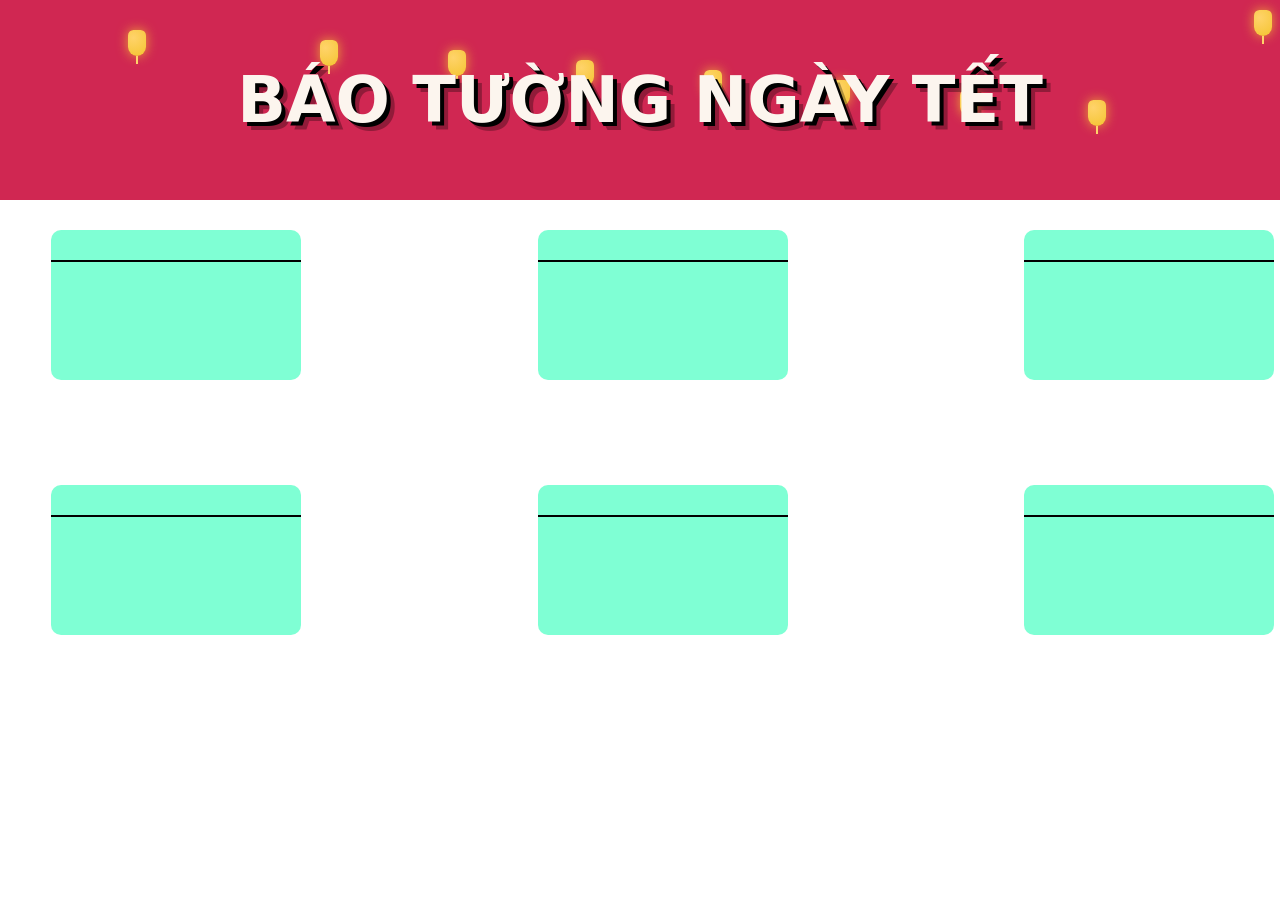
<file: index.html>
<!DOCTYPE html>
<html lang="en">
<head>
  <meta charset="UTF-8">
  <meta name="viewport" content="width=device-width, initial-scale=1.0">
  <title>Báo Tường</title>
  <link rel="stylesheet" href="KS.css">
  <style>
    body {
      margin: 0;
    }
  </style>
</head>
<body>
  <div class="box">
    <div class="layer-lanterns">
      <span class="lantern l1"></span>
      <span class="lantern l2"></span>
      <span class="lantern l3"></span>
      <span class="lantern l4"></span>
      <span class="lantern l5"></span>
      <span class="lantern l6"></span>
      <span class="lantern l7"></span>
      <span class="lantern l8"></span>
      <span class="lantern l9"></span>
    </div>
    <h1 class="font">BÁO TƯỜNG NGÀY TẾT</h1>
  </div>
  <div class="box1"></div>
    <div  class="box2"></div>
      <div class="box3"></div>
        <div class="box4"></div>
          <div class="box5"></div>
            <div class="box6"></div>
</body>
</html>
</file>
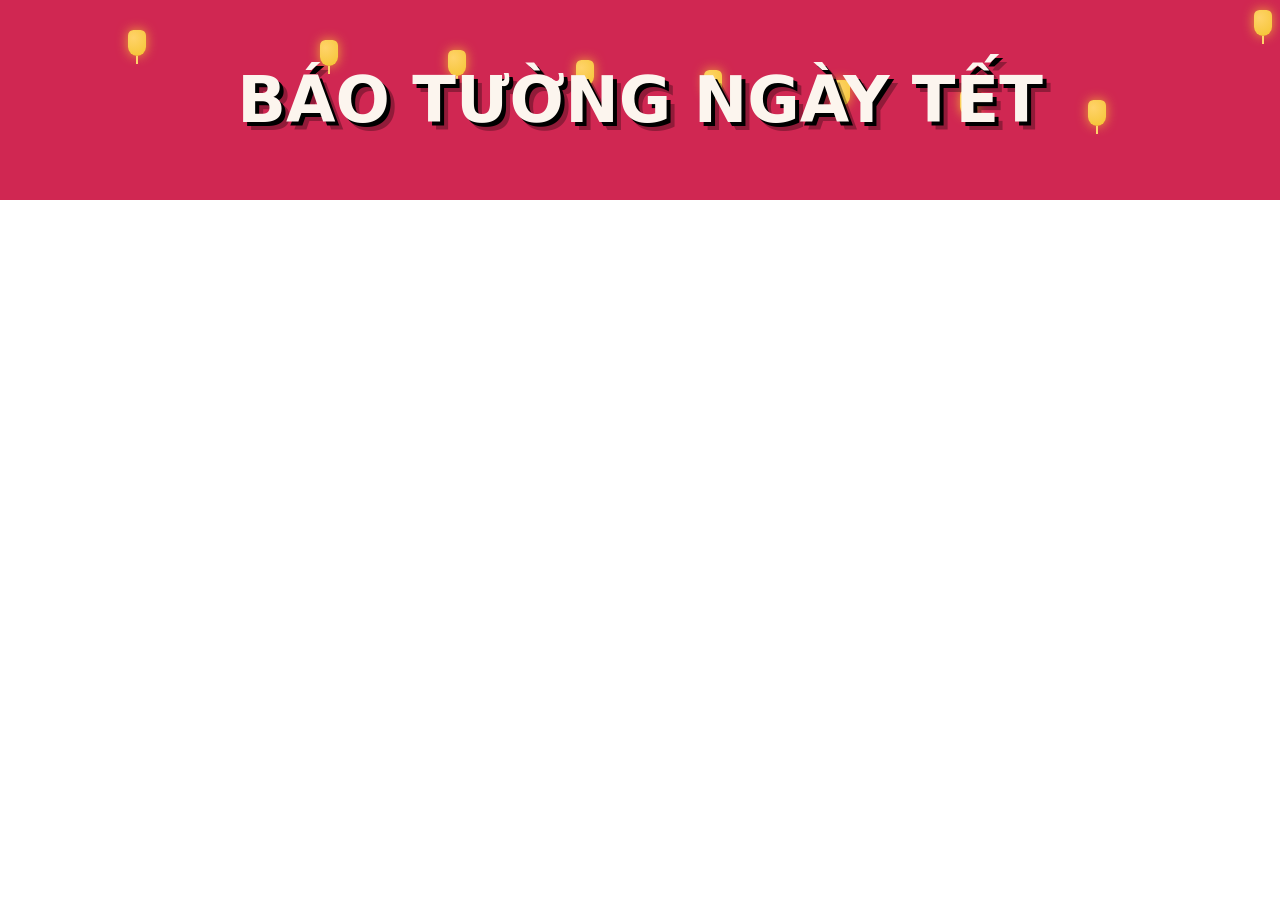
<file: KS.html>
<!DOCTYPE html>
<html lang="en">
<head>
  <meta charset="UTF-8">
  <meta name="viewport" content="width=device-width, initial-scale=1.0">
  <title>Báo Tường</title>
  <link rel="stylesheet" href="KS.css">
  <style>
    body {
      margin: 0;
    }
  </style>
</head>
<body>
  <div class="box">
    <div class="layer-lanterns">
      <span class="lantern l1"></span>
      <span class="lantern l2"></span>
      <span class="lantern l3"></span>
      <span class="lantern l4"></span>
      <span class="lantern l5"></span>
      <span class="lantern l6"></span>
      <span class="lantern l7"></span>
      <span class="lantern l8"></span>
      <span class="lantern l9"></span>
    </div>
    <h1 class="font">BÁO TƯỜNG NGÀY TẾT</h1>
  </div>

</body>
</html>
</file>
<file: KS.css>
.box {
    position: relative;
    margin: 0;
    width: 100%;
    height: 200px;
    background-color: #D02752;

    display: flex;
    justify-content: center;
    align-items: center;
}
.font {
    position: relative;
    text-align: center;
    font-size: 64px;
    font-weight: 900;
    font-family:  'Be Vietnam Pro', system-ui, -apple-system, Segoe UI, Roboto, Arial, sans-serif;
    color: #FCF5EE;
    text-shadow: 
        4px 4px 0 #000,
        8px 8px 0 rgba(0,0,0,0.3);
    z-index: 2;
}
.layer-lanterns {
    position: absolute;
    top: 0; 
    left: 0; 
    right: 0; 
    height: 100%;
    pointer-events: none;
}
.lantern {
    position: absolute;
    top: 10px;
    width: 18px;
    height: 26px;
    background: radial-gradient(circle at 30% 30%, #ffd36a, var(--gold));
    border-radius: 6px 6px 10px 10px;
    box-shadow: 0 0 12px rgba(244,196,48,.8);
    animation: float 2s ease-in-out infinite;
}
.lantern::after {
    content: "";
    position: absolute;
    bottom: -8px;
    left: 50%;
    transform: translateX(-50%);
    width: 2px;
    height: 8px;
    background: #ffd36a;
}
@keyframes float {
      0%,100% { transform: translateY(0); }
      50% { transform: translateY(10px); }
    }
.l1 { left: 10%; top: 30px; }
.l2 { left: 25%; top: 40px; }
.l3 { left: 35%; top: 50px; }
.l4 { left: 45%; top: 60px; }
.l5 { left: 55%; top: 70px; }
.l6 { left: 65%; top: 80px; }
.l7 { left: 75%; top: 90px; }
.l8 { left: 85%; top: 100px; }
.l9 { left: 98%; top: 110x; }

.l1 { animation-delay: 0s; }
.l2 { animation-delay: 1s; }
.l3 { animation-delay: 2s; }
.l4 { animation-delay: .5s; }
.l5 { animation-delay: .5s; }
.l6 { animation-delay: .5s; }
.l7 { animation-delay: .5s; }
.l8 { animation-delay: .5s; }
.l9 { animation-delay: .5s; }
:root {
  --gold: #f4c430;
}
.box1 {
    position: absolute;
    width: 250px;
    height: 150px;
    background-color: aquamarine;
    top: 230px;
    left: 4%;
    border-radius: 10px;
}
.box1::before {
    content: "";
    position: absolute;
    width: 100%;
    height: 2px;
    background-color: black;

    top: 20%;          
    left: 0;
}
.box2 {
    position: absolute;
    width: 250px;
    height: 150px;
    background-color: aquamarine;
    top: 230px;
    left: 42%;
    border-radius: 10px;
}
.box2::before {
    content: "";
    position: absolute;
    width: 100%;
    height: 2px;
    background-color: black;

    top: 20%;          
    left: 0;
}
.box3 {
    position: absolute;
    width: 250px;
    height: 150px;
    background-color: aquamarine;
    top: 230px;
    left: 80%;
    border-radius: 10px;
}
.box3::before {
    content: "";
    position: absolute;
    width: 100%;
    height: 2px;
    background-color: black;

    top: 20%;          
    left: 0;
}
.box4 {
    position: absolute;
    width: 250px;
    height: 150px;
    background-color: aquamarine;
    top: 485px;
    left: 4%;
    border-radius: 10px;
}
.box4::before {
    content: "";
    position: absolute;
    width: 100%;
    height: 2px;
    background-color: #000;

    top: 20%;
    left: 0;
}
.box5 {
    position: absolute;
    width: 250px;
    height: 150px;
    background-color: aquamarine;
    top: 485px;
    left: 42%;
    border-radius: 10px;
}
.box5::before {
    content: "";
    position: absolute;
    width: 100%;
    height: 2px;
    background-color: #000;

    top: 20%;
    left: 0;
}
.box6 {
    position: absolute;
    width: 250px;
    height: 150px;
    background-color: aquamarine;
    top: 485px;
    left: 80%;
    border-radius: 10px;
}
.box6::before {
    content: "";
    position: absolute;
    width: 100%;
    height: 2px;
    background-color: #000;

    top: 20%;
    left: 0;
}
</file>
